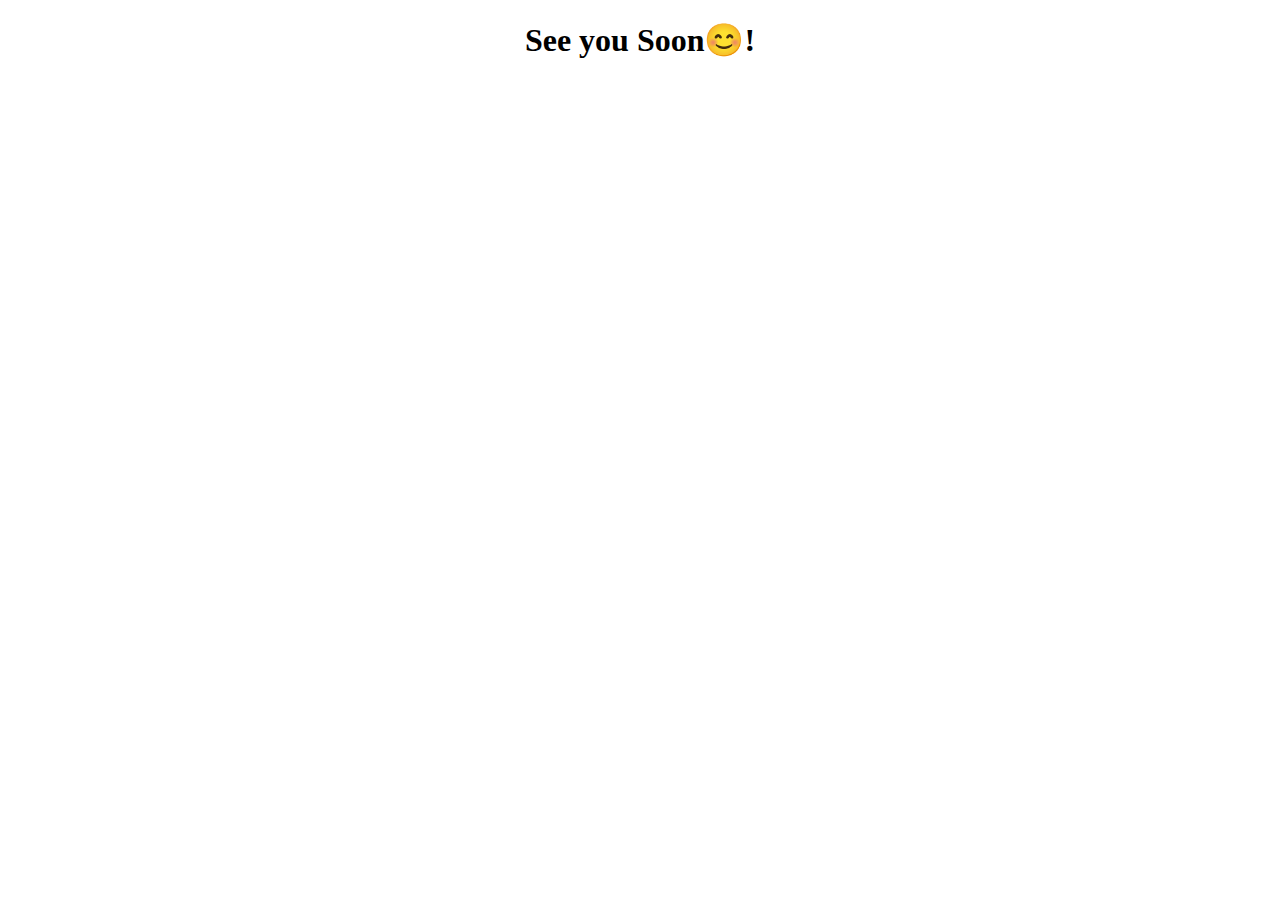
<file: additional.html>
<!DOCTYPE html>
<html lang="en">
  <head>
    <meta charset="UTF-8" />
    <meta name="viewport" content="width=device-width, initial-scale=1.0" />
    <title>Advanced</title>
  </head>
  <body>
    <center><h1>See you Soon😊!</h1></center>
  </body>
</html>
</file>
